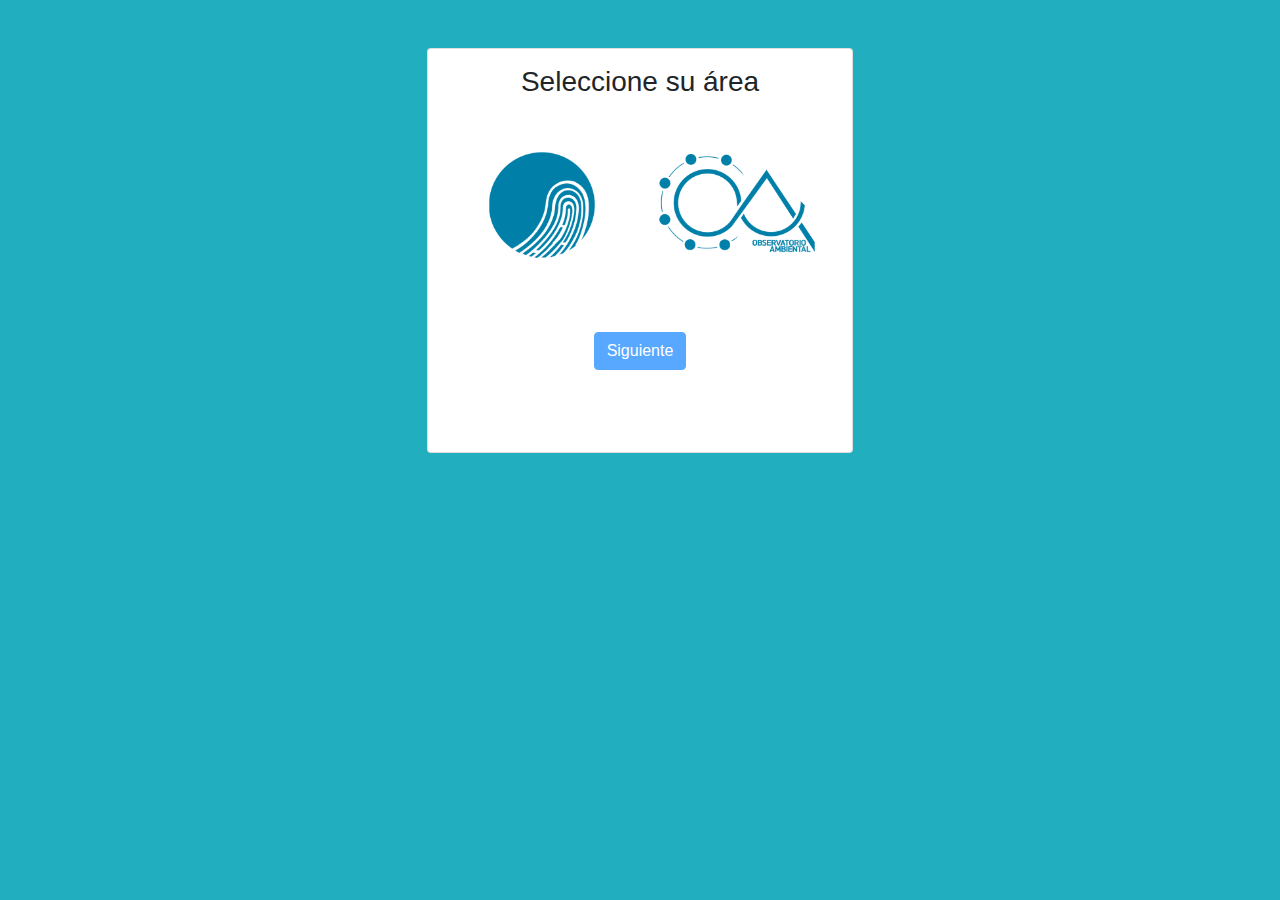
<file: index.html>
<!DOCTYPE html>
<html>
<head>
	<title>Anchipurac Ingresos</title>
	<meta charset="utf-8">
	<meta name="viewport" content="width=device-width, user-scalable=no">
	<link rel="stylesheet" href="css/bootstrap.min.css">
	<link rel="stylesheet" href="css/animate.css">
	<link rel="stylesheet" href="css/styles.css">
	
</head>
<body>

	
	<div class="card p-3 col-md-4 container mt-5 col-11">
		<div id="area">
			<h3 class="text-center mb-2">Seleccione su área</h3>
			<div class="col-md-12 row" style="padding: 0; margin: 0;">
				<label class="col-md-6 col-6 hidden-card" for="anchipurac">
					<img src="img/logo-anchipurac.png" class="img-fluid">
					<input type="radio" name="choice" id="anchipurac" class="hidden">
				</label>
				<label class="col-md-6 col-6 hidden-card" for="observatorio">
					<img src="img/logo-observatorio.png" class="img-fluid">
					<input type="radio" name="choice" id="observatorio" class="hidden">
				</label>
			</div>
			<div class="col-md-12 text-center">
					<button class="btn btn-primary" disabled id="siguiente">Siguiente</button>
			</div>
		</div>
		<form action="" id="selecter" class="hidden">
			<h3 class="mt-3 text-center">Seleccione su nombre</h3>
			<select name="" id="select-name" class="form-control mt-3 container col-md-7">
			</select>
			<div class="text-center">
				<button class="btn btn-secondary mt-3" id="atras">Atras</button>
				<button class="btn btn-primary mt-3" id="marcar">Marcar</button>
				<button class="btn btn-success mt-3" id="consultar">Consultar</button>
			</div>
		</form>

		<table class="table text-center mt-3 table-bordered col-md-7 container hidden">
  			<thead>
    			<tr>
      			<th scope="col">Entrada</th>
      			<th scope="col">Salida</th>
   			 </tr>
 			 </thead>
  			<tbody id="body-table">
   			 	<tr>
      				
    			</tr>
  			</tbody>

		</table>
		<div id="alert"></div>
	</div>

	<script src="js/jquery.js"></script>
	<script src="js/popper.min.js"></script>
	<script src="js/bootstrap.min.js"></script>
	<script src="ajax.js"></script>
	<script>
		$(document).ready(function(){
			let anchi = $('#anchipurac').closest('.hidden-card');
			let obs = $('#observatorio').closest('.hidden-card');
			let val;
			
			$('label.hidden-card').click(function(){
				if ($('#anchipurac').is(':checked')) 
				{
					val=0;
					$(anchi).addClass('selected');
					$(obs).removeClass('selected');
					
				}
				if($('#observatorio').is(':checked'))
				{
					val=1;
					$(anchi).removeClass('selected');
					$(obs).addClass('selected');
				}
				$('#siguiente').prop("disabled", false);
			});
			$('#siguiente').on('click',function(){
				$('#alert').fadeIn(function(){
					$('#alert').empty();
				});
				$('#select-name').empty();
				getPeople(val);
				if($(this).is(':enabled'))
				{
					$('#area').fadeOut(function(){
						$('#selecter').fadeIn();
					});
				}
			});
			$('#atras').click(function(){
				$('#alert').fadeOut(function(){
					$('#alert').empty();
				});
				event.preventDefault();
				$('#selecter').fadeOut(function(){
					$('#area').fadeIn();
				});
				$('table').fadeOut();
			});
			$('#consultar').on('click',function(){
				event.preventDefault();
				let name = $('#select-name').val();
				getLastEntrys(name);
				if (name != 'none'){
					$('.table').fadeIn();
				}
			});
			//--------------------------------------------MARCADO---------
			$('#marcar').on('click',function(){
				event.preventDefault();
				let name = $('#select-name').val();
				marcar(name);
			});
			
		});
	</script>
</body>
</html>
</file>
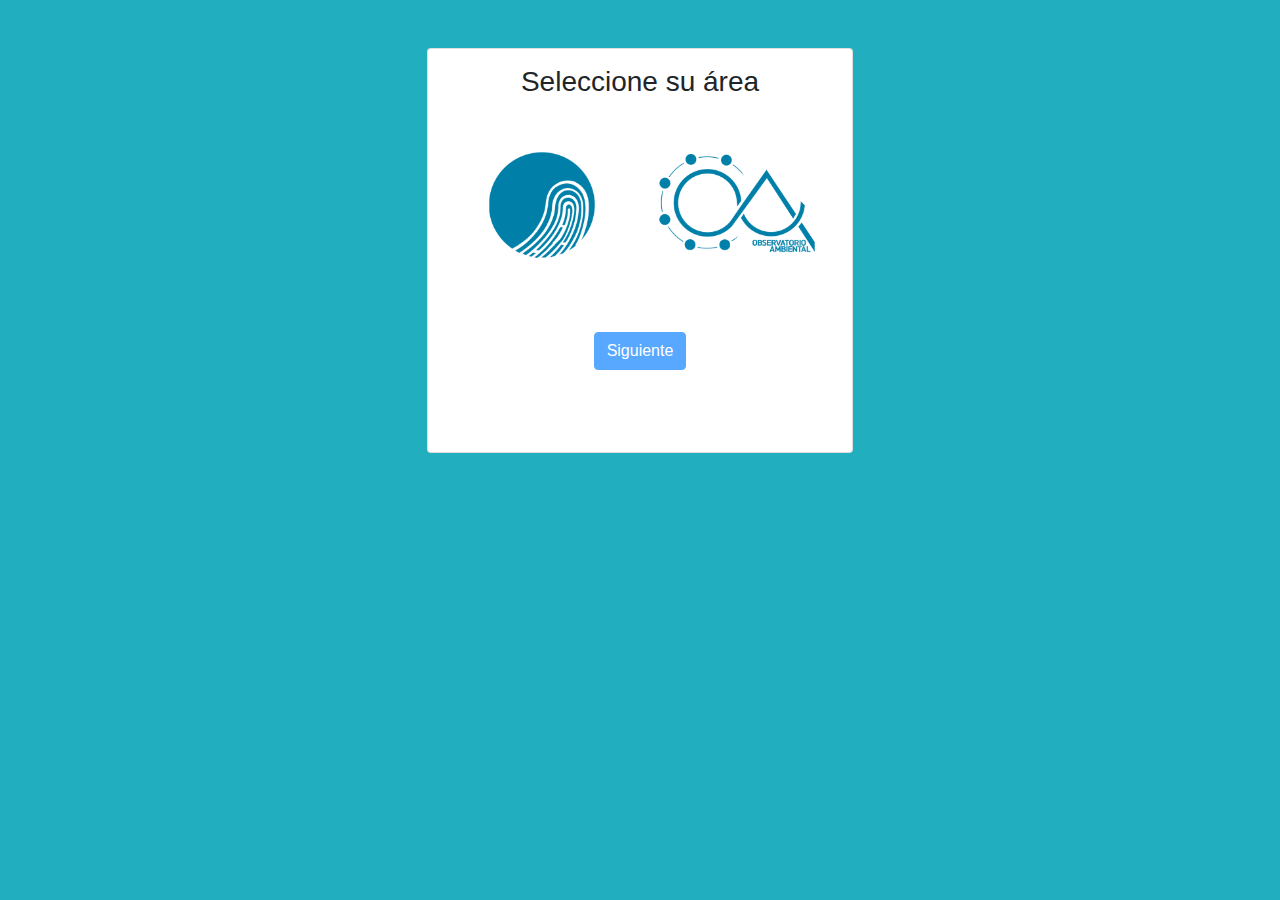
<file: auxiliar.html>
<!DOCTYPE html>
<html>
<head>
	<title>Anchipurac Ingresos</title>
	<meta charset="utf-8">
	<meta name="viewport" content="width=device-width, user-scalable=no">
	<link rel="stylesheet" href="css/bootstrap.min.css">
	<link rel="stylesheet" href="css/animate.css">
	<link rel="stylesheet" href="css/styles.css">
	
</head>
<body>

	
	<div class="card p-3 col-md-4 container mt-5 col-11">
		<div id="area">
			<h3 class="text-center mb-2">Seleccione su área</h3>
			<div class="col-md-12 row" style="padding: 0; margin: 0;">
				<label class="col-md-6 col-6 hidden-card" for="anchipurac">
					<img src="img/logo-anchipurac.png" class="img-fluid">
					<input type="radio" name="choice" id="anchipurac" class="hidden">
				</label>
				<label class="col-md-6 col-6 hidden-card" for="observatorio">
					<img src="img/logo-observatorio.png" class="img-fluid">
					<input type="radio" name="choice" id="observatorio" class="hidden">
				</label>
			</div>
			<div class="col-md-12 text-center">
					<button class="btn btn-primary" disabled id="siguiente">Siguiente</button>
			</div>
		</div>
		<form action="" id="selecter" class="hidden">
			<h3 class="mt-3 text-center">Seleccione su nombre</h3>
			<select name="" id="select-name" class="form-control mt-3 container col-md-7">
			</select>
			<div class="text-center">
				<button class="btn btn-secondary mt-3" id="atras">Atras</button>
				<button class="btn btn-primary mt-3" id="marcar">Marcar</button>
				<button class="btn btn-success mt-3" id="consultar">Consultar</button>
			</div>
		</form>

		<table class="table text-center mt-3 table-bordered col-md-7 container hidden">
  			<thead>
    			<tr>
      			<th scope="col">Entrada</th>
      			<th scope="col">Salida</th>
   			 </tr>
 			 </thead>
  			<tbody id="body-table">
   			 	<tr>
      				
    			</tr>
  			</tbody>

		</table>
		<div id="alert"></div>
	</div>

	<script src="js/jquery.js"></script>
	<script src="js/popper.min.js"></script>
	<script src="js/bootstrap.min.js"></script>
	<script src="ajax.js"></script>
	<script>
		$(document).ready(function(){
			let anchi = $('#anchipurac').closest('.hidden-card');
			let obs = $('#observatorio').closest('.hidden-card');
			let val;
			
			$('label.hidden-card').click(function(){
				if ($('#anchipurac').is(':checked')) 
				{
					val=0;
					$(anchi).addClass('selected');
					$(obs).removeClass('selected');
					
				}
				if($('#observatorio').is(':checked'))
				{
					val=1;
					$(anchi).removeClass('selected');
					$(obs).addClass('selected');
				}
				$('#siguiente').prop("disabled", false);
			});
			$('#siguiente').on('click',function(){
				$('#select-name').empty();
				getPeople(val);
				if($(this).is(':enabled'))
				{
					$('#area').fadeOut(function(){
						$('#selecter').fadeIn();
					});
				}
			});
			$('#atras').click(function(){
				$('#alert').fadeOut();
				event.preventDefault();
				$('#selecter').fadeOut(function(){
					$('#area').fadeIn();
				});
				$('table').fadeOut();
			});
			$('#consultar').on('click',function(){
				event.preventDefault();
				let name = $('#select-name').val();
				getLastEntrys(name);
				if (name != 'none'){
					$('.table').fadeIn();
				}
			});
			//--------------------------------------------MARCADO---------
			$('#marcar').on('click',function(){
				event.preventDefault();
				let name = $('#select-name').val();
				marcar(name);
			});
			
		});
	</script>
</body>
</html>
</file>
<file: css/styles.css>
body{
	background-color: #21AFBF;
}

.card{
	height: 45vh;
}

.hidden{
	display: none;
}

.hidden-card{
	padding: 1em;
	border:none;
	border-radius:3px;
	transition: all .4s ease-in-out;
	cursor:pointer;
}

img{
	transition: all .4s ease-in-out;
	cursor:pointer;
}

.selected img{
	filter: hue-rotate(180deg);
}

#siguiente{
		margin-top: 1.3em;
}

.selected{
	background-color: #20c997;
}
.reduce{
	width: 50%;
	height: 50%;
}
@media(max-width: 360px){
	.card{
		height: 50vh;
	}
	#siguiente{
		margin-top: 2em;
	}
}

/*---------------------Update 12/04------------------------------------*/

/* Start by setting display:none to make this hidden.
   Then we position it in relation to the viewport window
   with position:fixed. Width, height, top and left speak
   for themselves. Background we set to 80% white with
   our animation centered, and no-repeating */
.modalmarcar {
    display:    none;
    position:   fixed;
    z-index:    1000;
    top:        0;
    left:       0;
    height:     100%;
    width:      100%;
    background: rgba( 255, 255, 255, .8 ) 
                url('../img/ajax-loader.gif') 
                50% 50% 
                no-repeat;
}

/* When the body has the loading class, we turn
   the scrollbar off with overflow:hidden */
body.loading .modalmarcar {
    overflow: hidden;   
}

/* Anytime the body has the loading class, our
   modal element will be visible */
body.loading .modalmarcar {
    display: block;
}
</file>
